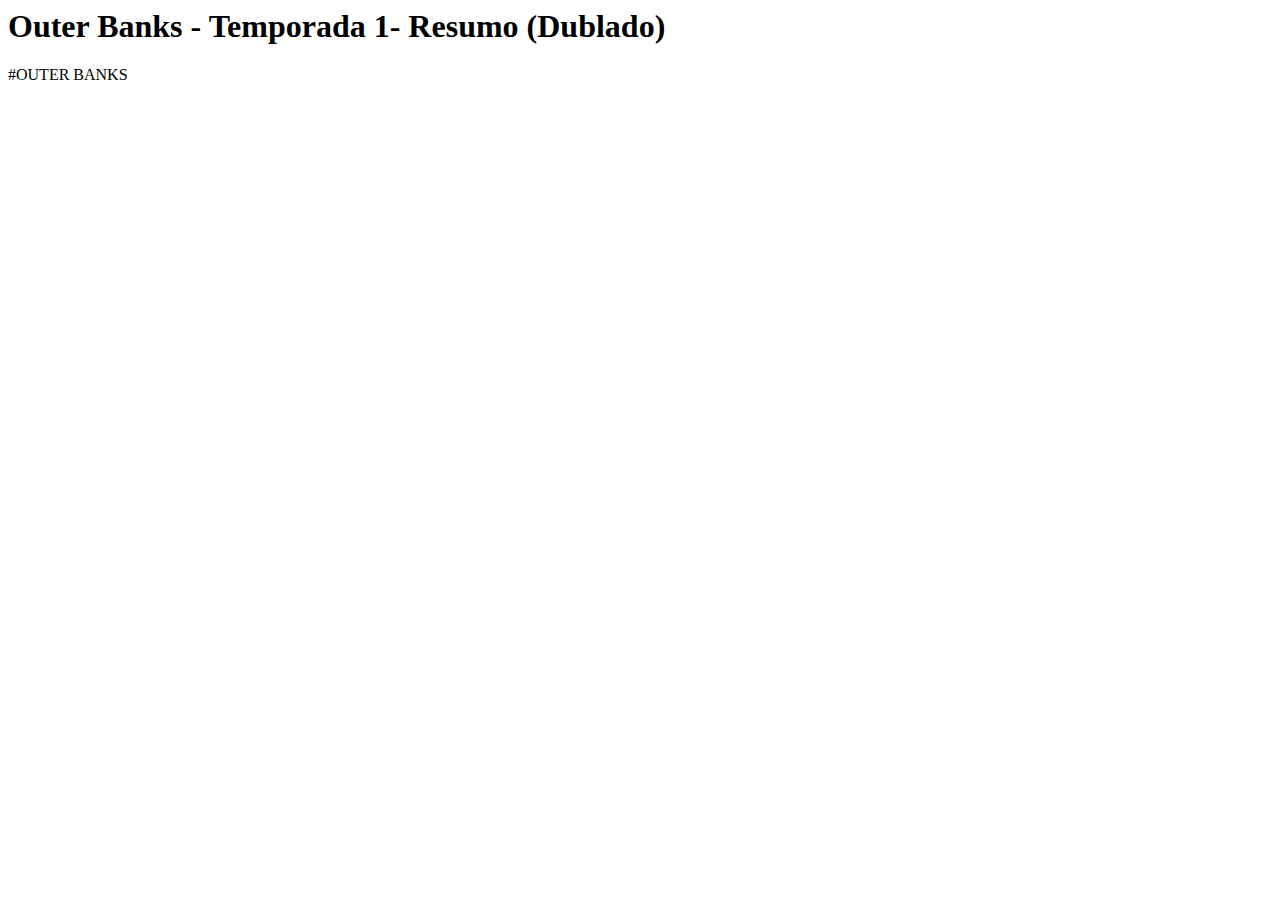
<file: index.html>
<body>

<h1>Outer Banks - Temporada 1- Resumo (Dublado)</h1>
<p>#OUTER BANKS</p> 

<iframe width="560" height="315" src="https://www.youtube.com/embed/hE8Q6nU7aw8?si=59WltY-ikdO0zZkv" title="YouTube video player" frameborder="0" allow=
"accelerometer; autoplay; clipboard-write; encrypted-media; gyroscope; picture-in-picture; web-share" referrerpolicy="strict-origin-when-cross-origin" 
allowfullscreen></iframe>



</body>
</file>
